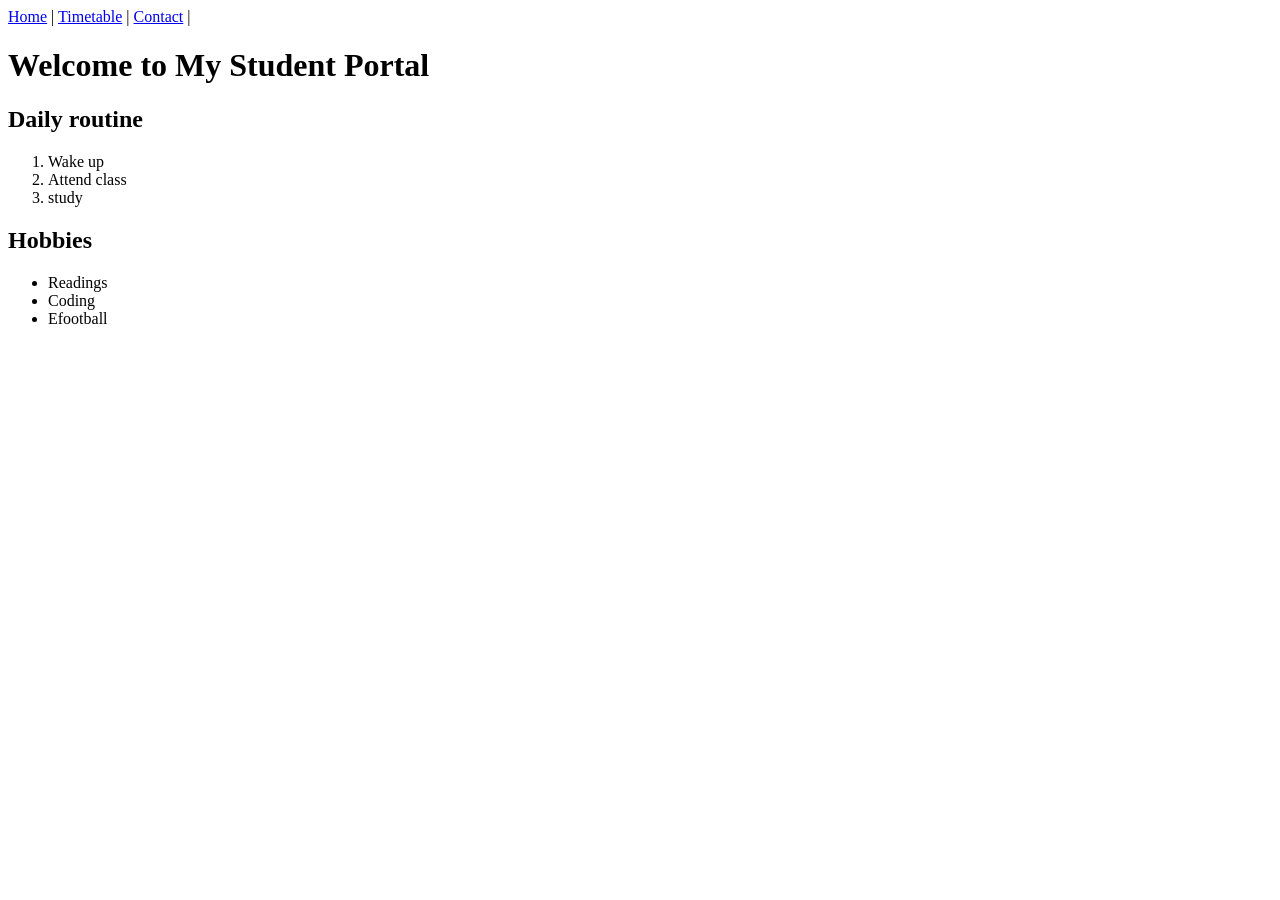
<file: week 2/index.html>
<!DOCTYPE html>
<html lang="en">
	<nav>
        <a href="index.html">Home</a> | 
        <a href="timetable.html">Timetable</a> | 
        <a href="contact.html">Contact</a> | 
   	</nav>
<head>
    
    <meta charset="UTF-8">
    <meta name="viewport" content="width=device-width, initial-scale=1.0">
    <title>Document</title>
</head>
<body>
    <h1>Welcome to My Student Portal </h1>
	<h2>Daily routine</h2>
    <ol>
        <li>Wake up</li>
        <li>Attend class</li>
        <li>study</li>
    </ol>
	<h2>Hobbies</h2>
    <ul>
        <li>Readings</li>
        <li>Coding</li>
        <li>Efootball</li>
    </ul>

</body>
</html>
</file>
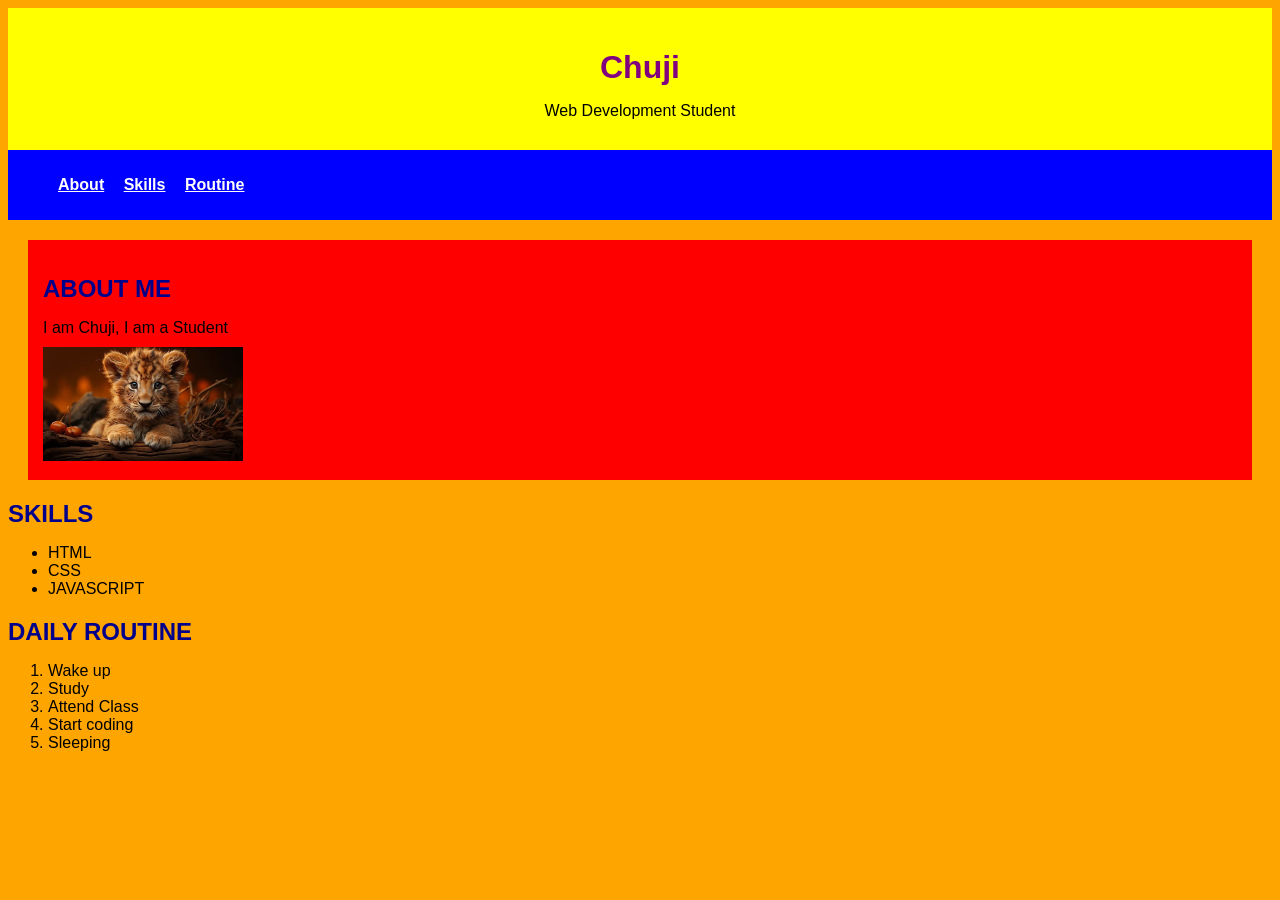
<file: week-3/index.html>
<!DOCTYPE html>
<html lang="en">
<head>
    <meta charset="UTF-8">
    <meta name="viewport" content="width=device-width, initial-scale=1.0">
    <title>Document</title>
    <link rel="stylesheet" href="style.css">

    <style>
      nav {
        background-color: blue;
        padding: 10px;
      } 
      nav ul{
        list-style: none;
      }
      nav ul li{
        display: inline;
        margin-right: 15px;

      }
      nav ul li a{
        color: white;

      }
      nav ul li a:hover{
        color: orange;
      }
      h2{
        color: darkblue;
        text-transform: uppercase;
      }
 
    </style>
</head>

<body>
   <header id="header">
        <h1 style="color:purple;">Chuji</h1>
        <p>Web Development Student</p>
   </header> 
   <nav>
        <ul>
            <li><a href="#about">About</a></li>
            <li><a href="#skills">Skills</a></li>
            <li><a href="#routine">Routine</a></li>
        </ul>
   </nav>
   
   <section id="about" class="section">
    <h2>About me</h2>
    <p> I am Chuji, I am a Student</p>
    <img src="Images/13c849d79f60ba83badfbfa7f7674a93.jpg" alt="my Images" style="width: 200px;" style="height: 200px;">
   </section>

   <section id="skills" class="Skills">
    <h2>skills</h2>
    <ul>
        <li>HTML</li>
        <li>CSS</li>
        <li>JAVASCRIPT</li>
    </ul>
    
   </section>

   <section id="routine" class="Routine">
    <h2>Daily Routine</h2>
    <ol>
        <li>Wake up</li>
         <li>Study</li>
          <li>Attend Class</li>
           <li>Start coding</li>
           <li>Sleeping</li>

    </ol>

   </section>
</html>
</file>
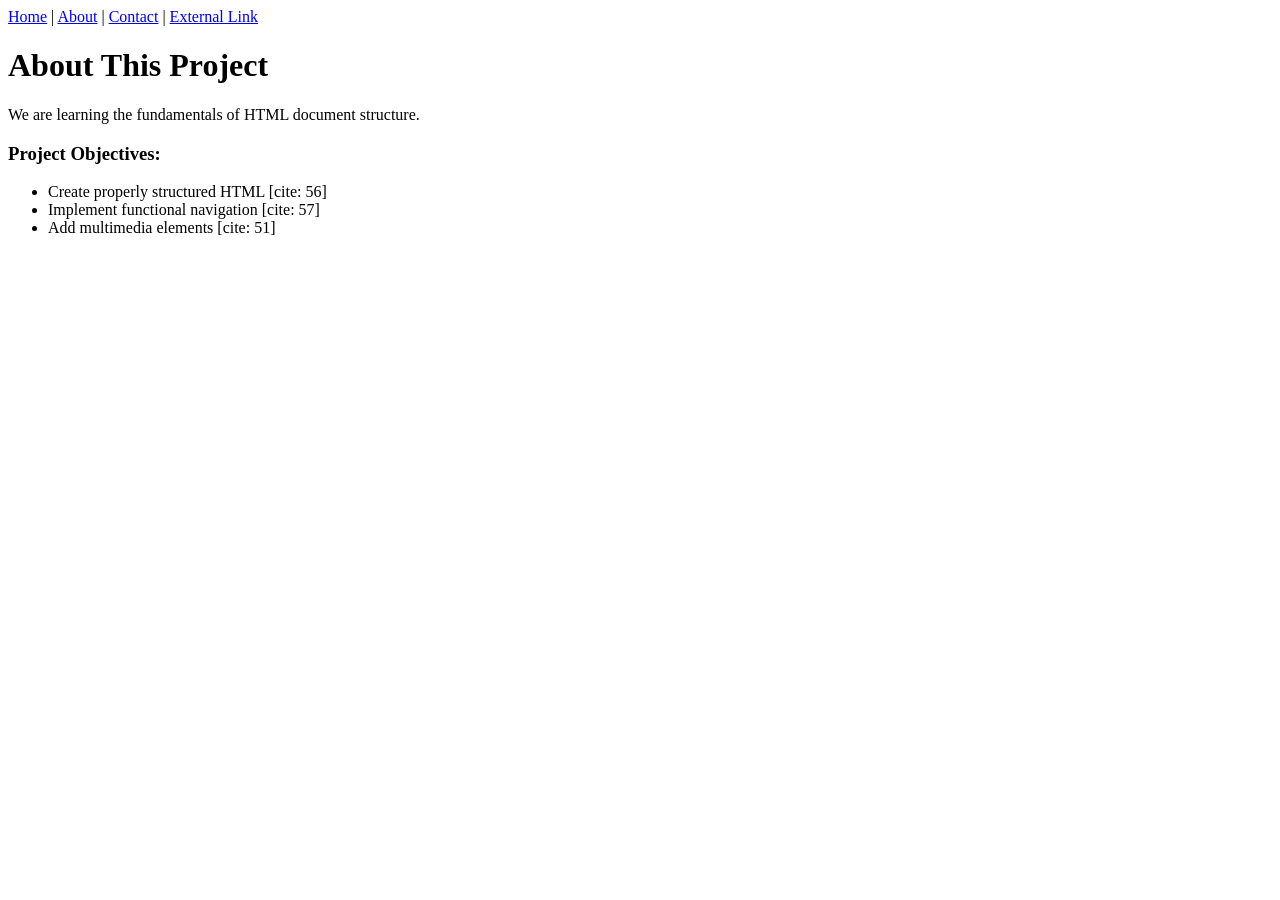
<file: about.html>
<!DOCTYPE html>
<html lang="en">
<head>
    <meta charset="UTF-8">
    <title>About Us | Web Dev Lab</title>
</head>
<body>
    <nav>
        <a href="index.html">Home</a> | <a href="about.html">About</a> | <a href="contact.html">Contact</a> | <a href="external.html">External Link</a>
    </nav>

    <h1>About This Project</h1>
    <p>We are learning the fundamentals of HTML document structure.</p>

    <h3>Project Objectives:</h3>
    <ul>
        <li>Create properly structured HTML [cite: 56]</li>
        <li>Implement functional navigation [cite: 57]</li>
        <li>Add multimedia elements [cite: 51]</li>
    </ul>
</body>
</html>
</file>
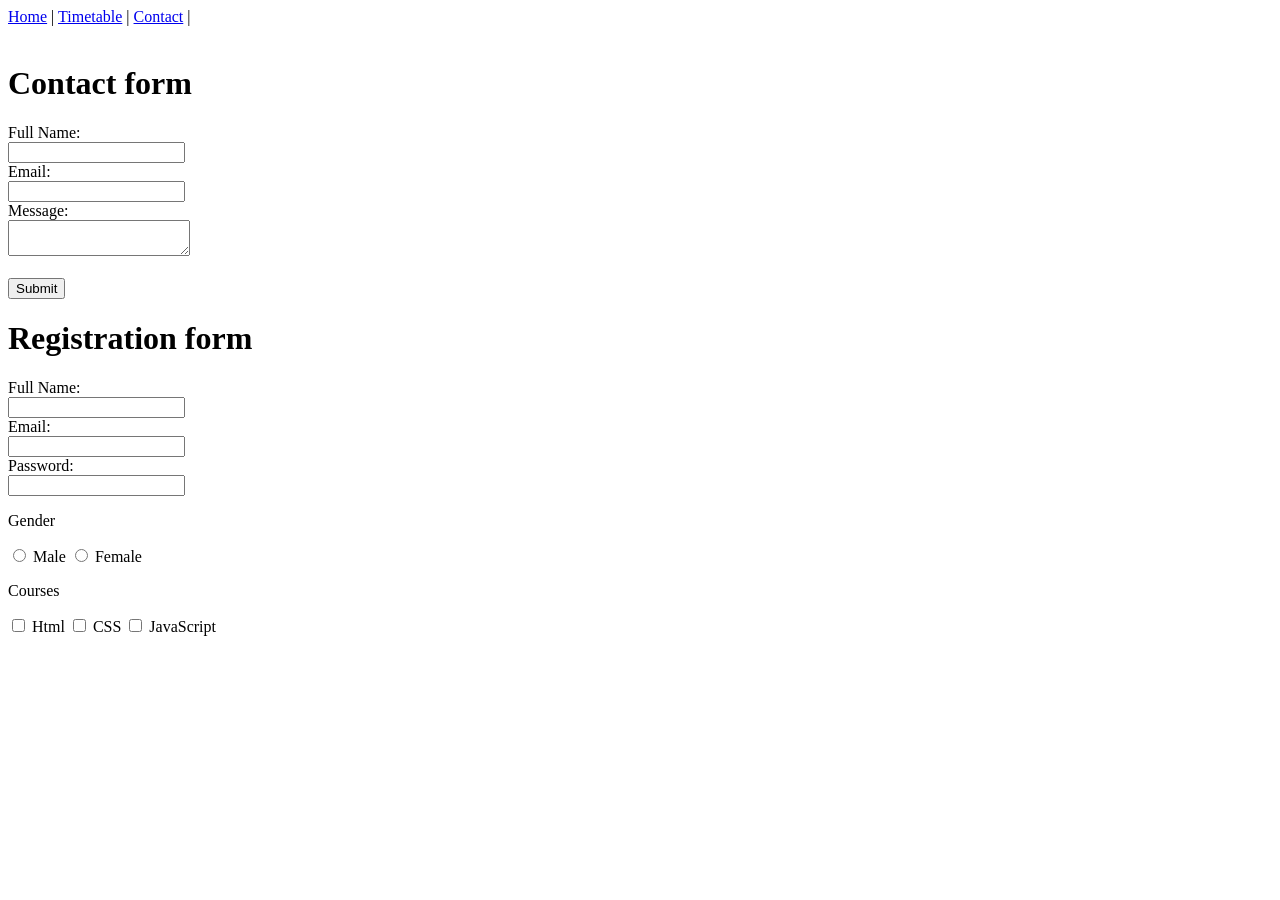
<file: week 2/contact.html>
<!DOCTYPE html>
<html lang="en">
<head>
    <meta charset="UTF-8">
    <meta name="viewport" content="width=device-width, initial-scale=1.0">
	<nav>
        <a href="index.html">Home</a> | 
        <a href="timetable.html">Timetable</a> | 
        <a href="contact.html">Contact</a> | 
   	</nav>
    <title>Contact form</title> <br>
    <h1>Contact form</h1>

</head>
<body>    
	
   <form action="">
    <label for="FName">Full Name:</label><br>
    <input type="text" name="FName"><br>
    <label for="Email">Email:</label><br>
    <input type="text" email="Email"><br>
    <label for="Message">Message:</label><br>
        <textarea name="Message" message="msg"></textarea><br><br>
    <input type="submit">

   </form>
   <h1>Registration form</h1>
   <form action="">
     <label for="FName">Full Name:</label><br>
    <input type="text" name="FName"><br>
    <label for="Email">Email:</label><br>
    <input type="text" email="Email"><br>
    <label for="Password">Password:</label><br>
    <input type="text" name="Password" Password="pswd"><br>
    <p> Gender </p>
       <input type="radio" name="Gender" id="male">
       <label for="male">Male</label>
       <input type="radio" name="Gender" id="female">
       <label for="female">Female</label>
    </label><br>
    <p> Courses </p>
	<input type="checkbox" name="Html" id="Html">
        <label for="Html">Html</label>
	<input type="checkbox" name="CSS" id="CSS">
        <label for="CSS">CSS</label>
	<input type="checkbox" name="JavaScript" id="JavaScript">
        <label for="JavaScript">JavaScript</label>
   </form>

</body>
</html>
</file>
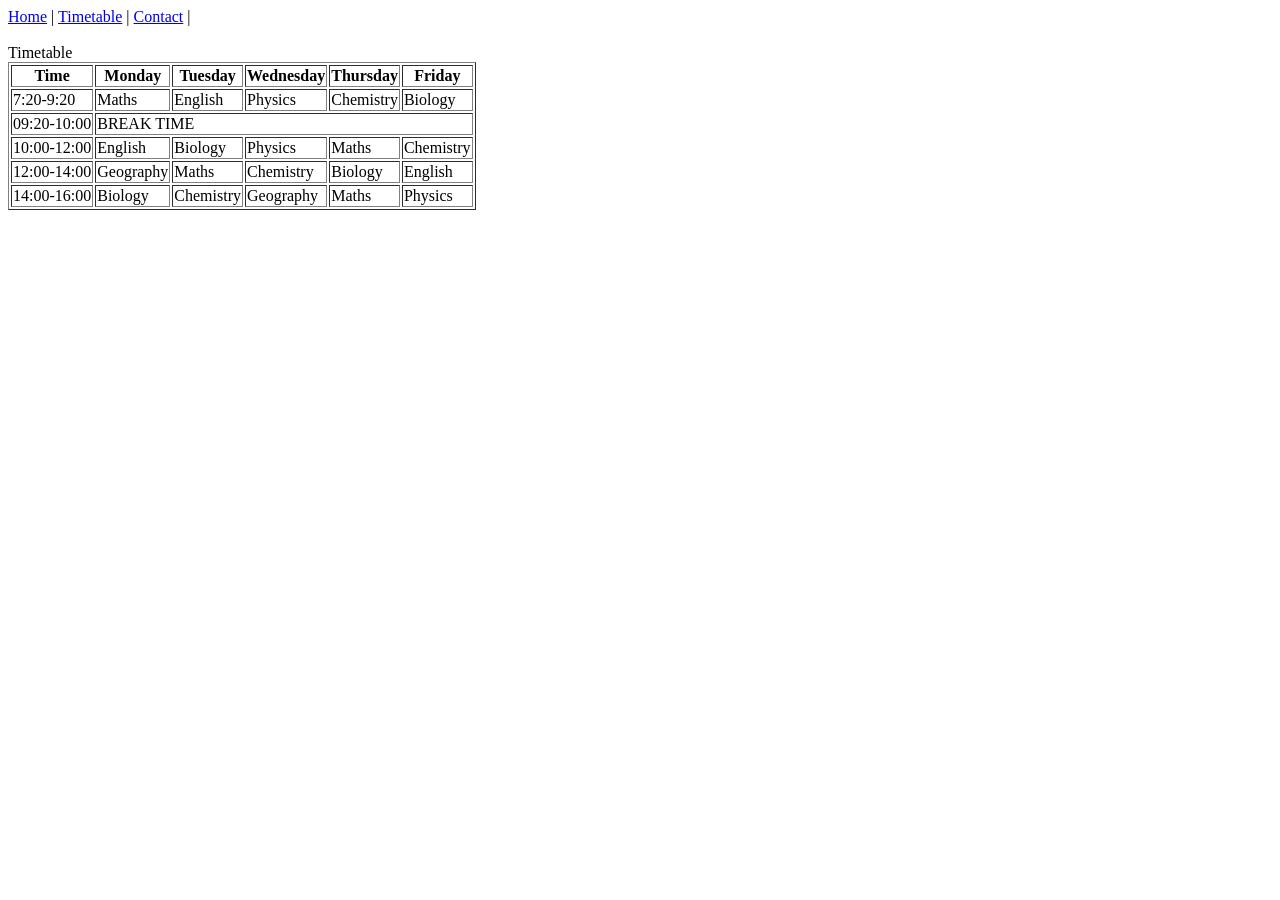
<file: week 2/timetable.html>
<!DOCTYPE html>
<html lang="en">
<head>
    <meta charset="UTF-8">
    <meta name="viewport" content="width=device-width, initial-scale=1.0">
    <title>Document</title>
</head>
	<nav>
        <a href="index.html">Home</a> | 
        <a href="timetable.html">Timetable</a> | 
        <a href="contact.html">Contact</a> | 
   	</nav> <br>
<body>
    <table border="1">
        <thead>Timetable</thead>
           <tr>
            <th>Time</th>
            <th>Monday</th>
            <th>Tuesday</th>
            <th>Wednesday</th>
            <th>Thursday</th>
            <th>Friday</th>
           </tr>
           <tr>
                <td>7:20-9:20</td>
                <td>Maths</td>
                <td>English</td>
                <td>Physics</td>
                <td>Chemistry</td>
                <td>Biology</td>
            </tr>
            <tr>
                <td>09:20-10:00</td>
                <td = colspan = "5">BREAK TIME </td>
            </tr>
            <tr>
                <td>10:00-12:00</td>
                <td>English</td>
                <td>Biology</td>
                <td>Physics</td>
                <td>Maths</td>
                <td>Chemistry</td>
            </tr>
            <tr>
                <td>12:00-14:00</td>
                <td>Geography</td>
                <td>Maths</td>
                <td>Chemistry</td>
                <td>Biology</td>
                <td>English</td>
            </tr>
            <tr>
                <td>14:00-16:00</td>
                <td>Biology</td>
                <td>Chemistry</td>
                <td>Geography</td>
                <td>Maths</td>
                <td>Physics</td>
            </tr>
        </tbody>
    </table>
    
</body>
</html>
</file>
<file: week-3/style.css>
body{
    background-color: orange;
    font-family: Arial, Helvetica, sans-serif;
}
.section {
    margin: 20px;
    padding: 15px;
    background-color: red;
}
#header{
    text-align: center;
    background-color: yellow;
    padding: 20px;
}
h1,h2,p{
    margin-bottom: 10px;

}
nav ul li a {
    font-weight: bold;
}
</file>
